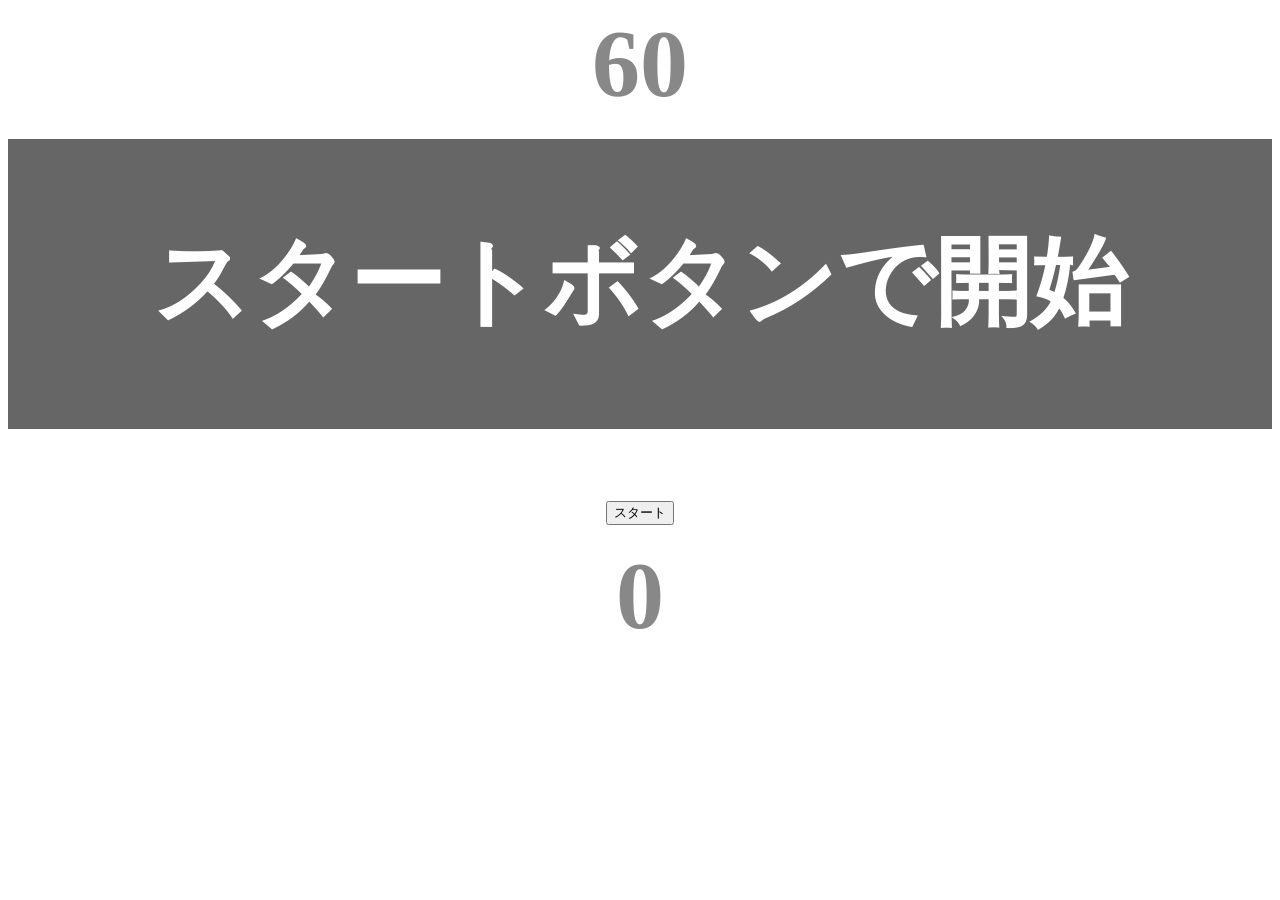
<file: kadai_001/index.html>
<!DOCTYPE html>
<html lang="ja">

<head>
	<meta charset="UTF-8">
	<meta name="description" content="【JavaScript応用編】簡易的なタイピングゲームです。">
	<meta name="viewport" content="width=device-width, initial-scale=1.0">
	<link rel="stylesheet" href="style.css">
	<title>タイピングゲーム</title>
</head>

<body>
	<p id="count" class="count">60</p>
	<div id="wrap" class="wrap">
		<span id="typed" class="typed"></span><span id="untyped"></span>
	</div>
	<button id="start">スタート</button>
	<p id="wordCount" class="wordCount">0</p>
	<script type="text/javascript" src="main.js"></script>
</body>

</html>
</file>
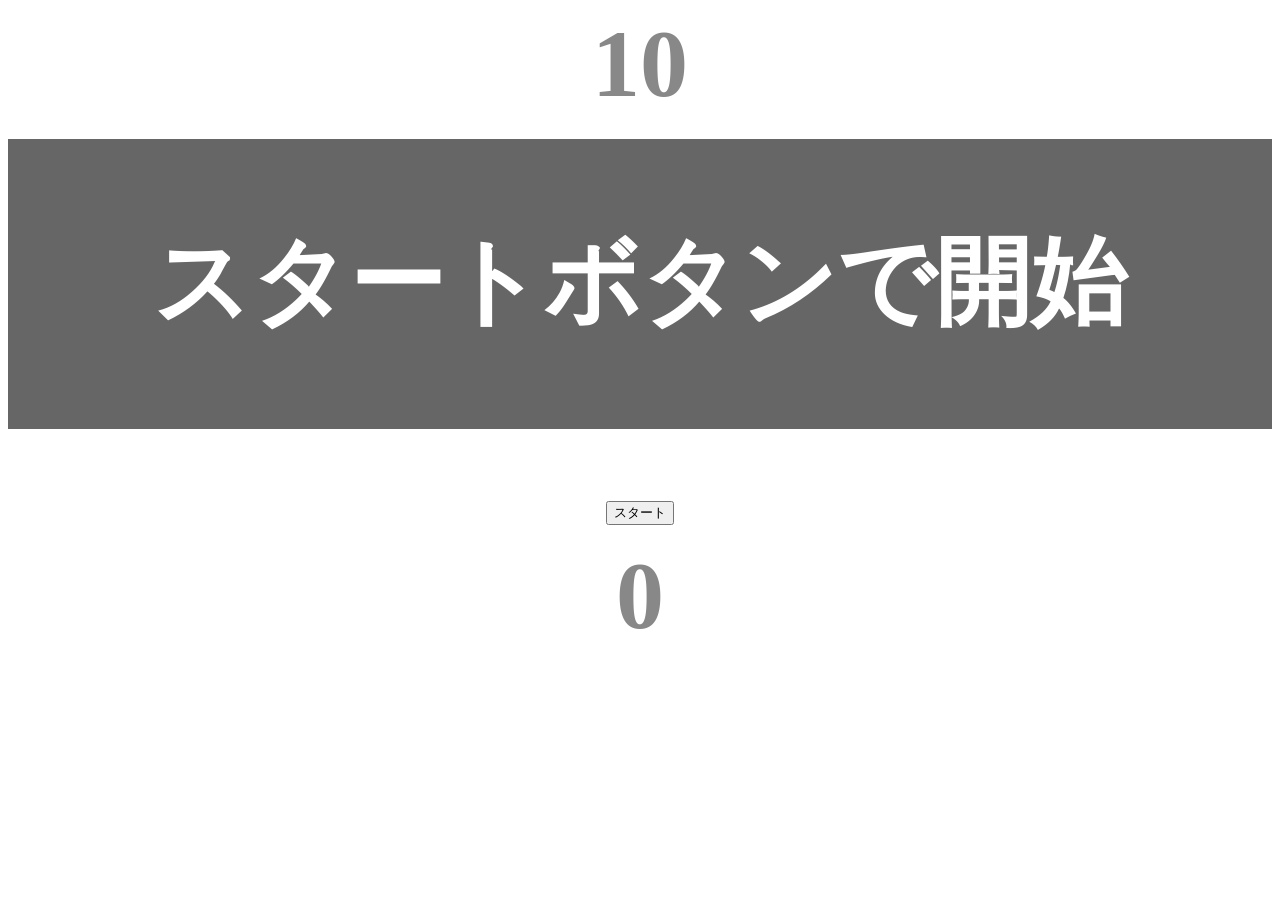
<file: kadai_002/index.html>
<!DOCTYPE html>
<html lang="ja">

<head>
	<meta charset="UTF-8">
	<meta name="description" content="【JavaScript応用編】簡易的なタイピングゲームです。">
	<meta name="viewport" content="width=device-width, initial-scale=1.0">
	<link rel="stylesheet" href="style.css">
	<title>タイピングゲーム</title>
</head>

<body>
	<p id="count" class="count">10</p>
	<div id="wrap" class="wrap">
		<span id="typed" class="typed"></span><span id="untyped"></span>
	</div>
	<button id="start">スタート</button>
	<p id="wordCount" class="wordCount">0</p>
	<script type="text/javascript" src="main.js"></script>
</body>

</html>
</file>
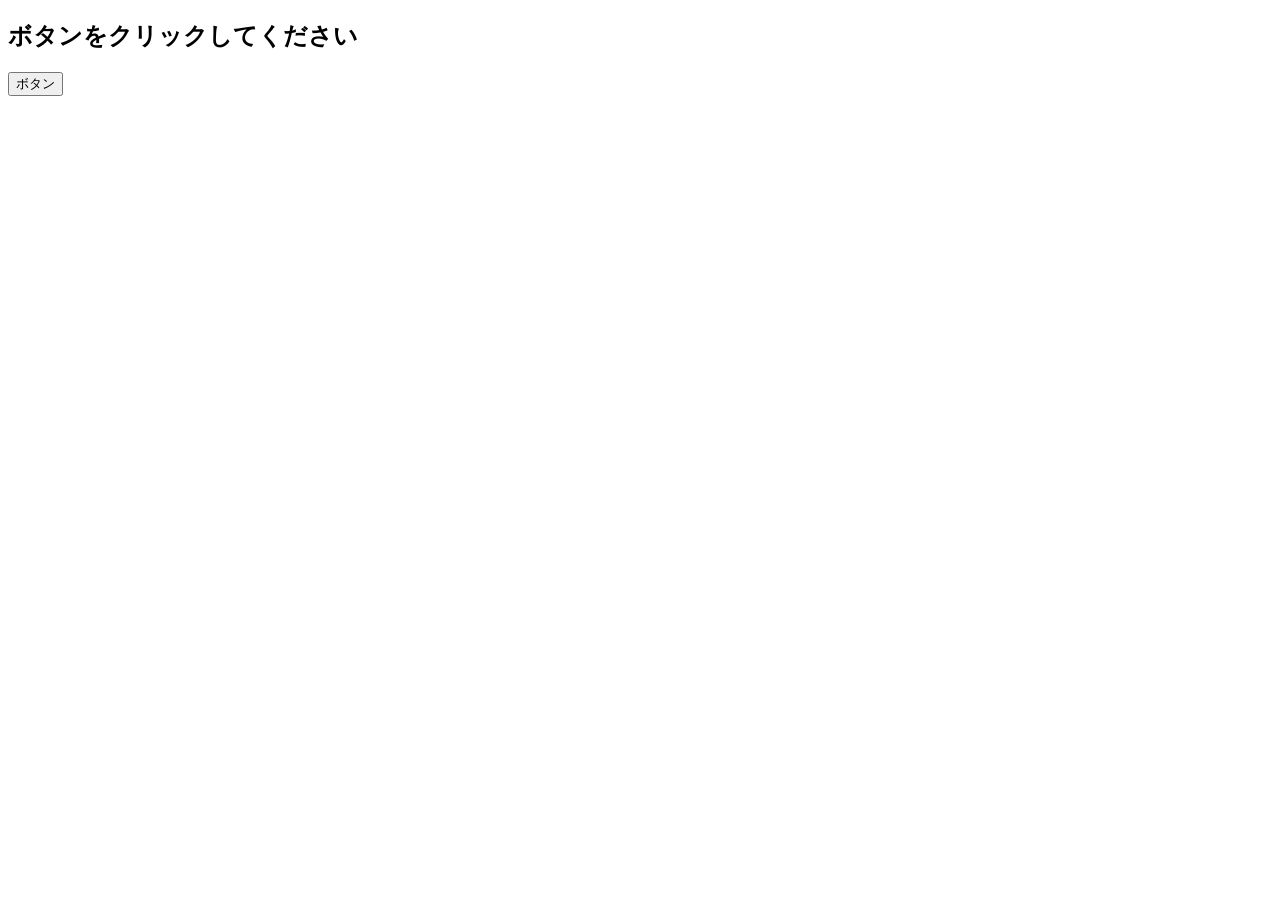
<file: kadai_019/event.html>
<!DOCTYPE html>
<html lang="ja">

<head>
	<title>JavaScriptの基礎を学ぼう_19章課題</title>
	<meta charset="UTF-8">
</head>

<body>
	<h2 id="text">ボタンをクリックしてください</h2>
	<button id="btn">ボタン</button>
	<script src="event.js"></script>
</body>

</html>
</file>
<file: kadai_001/style.css>
/* タイピングゲーム全体 */
body {
	font-size: 6em;
	text-align: center;
}

/* ゲームの残り秒数が表示されるタイマーの領域 */
.count {
	margin: 0;
	font-weight: bold;
	color: #888;
}

/* テキストが表示される領域 */
.wrap {
	margin-top: 20px;
	padding: 80px 40px;
	background-color: #666;
	font-weight: bold;
	color: #fff;
}

/* 正しくタイプされた場合のテキスト */
.typed {
	color: lightgreen;
}

/* ミスタイプの場合の背景 */
.mistyped {
	background-color: red;
}

/* ゲームのタイプ数 */
#wordCount {
	margin: 0;
	font-weight: bold;
	color: #888;
}
</file>
<file: kadai_002/style.css>
/* タイピングゲーム全体 */
body {
	font-size: 6em;
	text-align: center;
}

/* ゲームの残り秒数が表示されるタイマーの領域 */
.count {
	margin: 0;
	font-weight: bold;
	color: #888;
}

/* テキストが表示される領域 */
.wrap {
	margin-top: 20px;
	padding: 80px 40px;
	background-color: #666;
	font-weight: bold;
	color: #fff;
}

/* 正しくタイプされた場合のテキスト */
.typed {
	color: lightgreen;
}

/* ミスタイプの場合の背景 */
.mistyped {
	background-color: red;
}

/* ゲームのタイプ数 */
#wordCount {
	margin: 0;
	font-weight: bold;
	color: #888;
}
</file>
